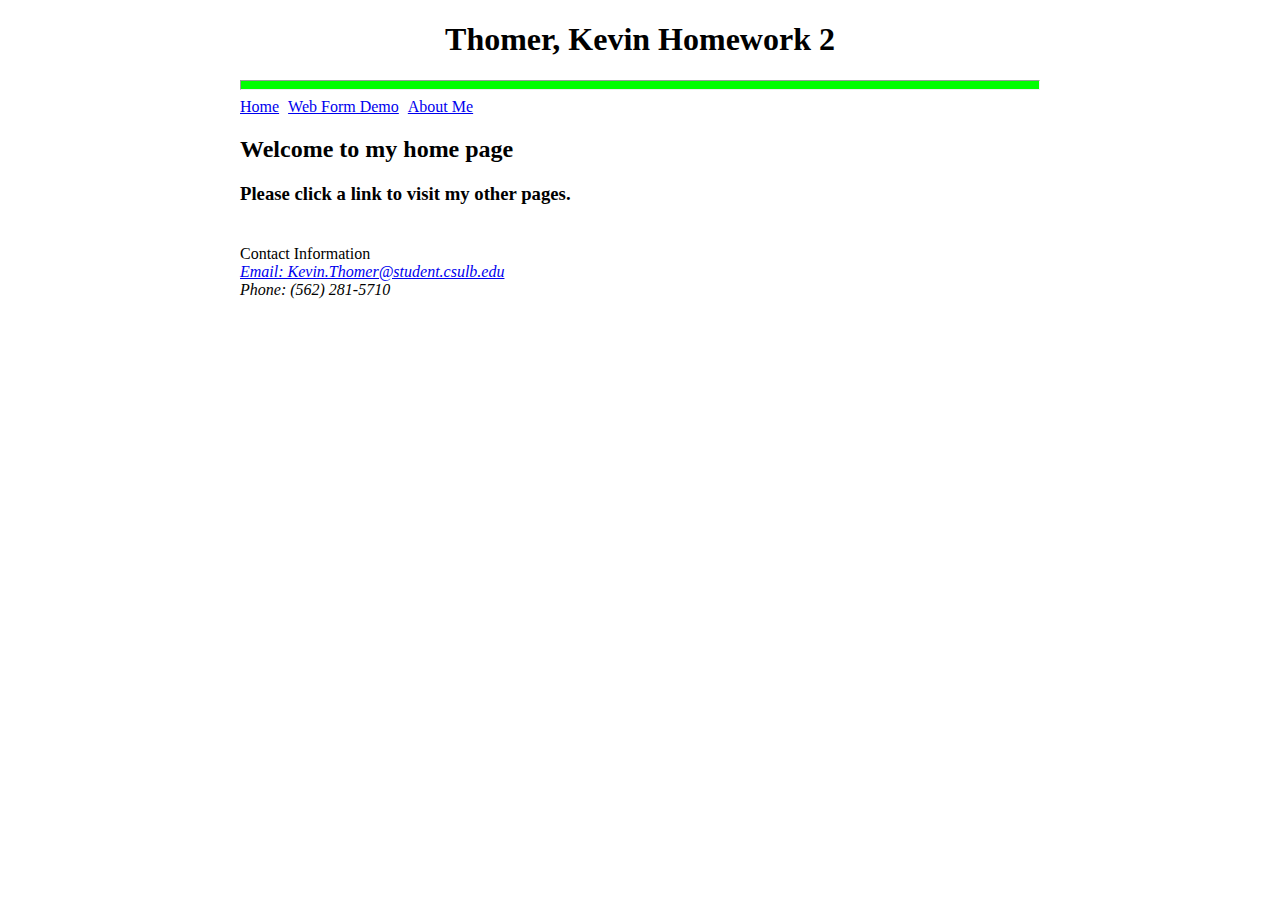
<file: index.html>
﻿<!DOCTYPE html>
<html lang="en-us" >
<head>
    <meta charset="utf-8" />
    <title>IS445 Homework 2</title>
    <link rel="stylesheet" href="css/default.css" />
</head>
<body>
    <div id="wrapper">
        <header>
            <h1 id="title">Thomer, Kevin Homework 2</h1>
            <hr />
            <nav>
                <ul>
                    <li><a href="index.html">Home</a></li>
                    <li><a href="formdemo.html">Web Form Demo</a></li>
                    <li><a href="about.html">About Me</a></li>
                </ul>
            </nav>
        </header>
        <h2>Welcome to my home page</h2>
        <h3>Please click a link to visit my other pages.</h3>
        <footer>
            Contact Information<br />
            <address>
                <a href="mailto:Kevin.Thomer@student.csulb.edu">Email: Kevin.Thomer@student.csulb.edu</a><br />
                Phone: (562) 281-5710
            </address>
        </footer>
    </div>
</body>
</html>
</file>
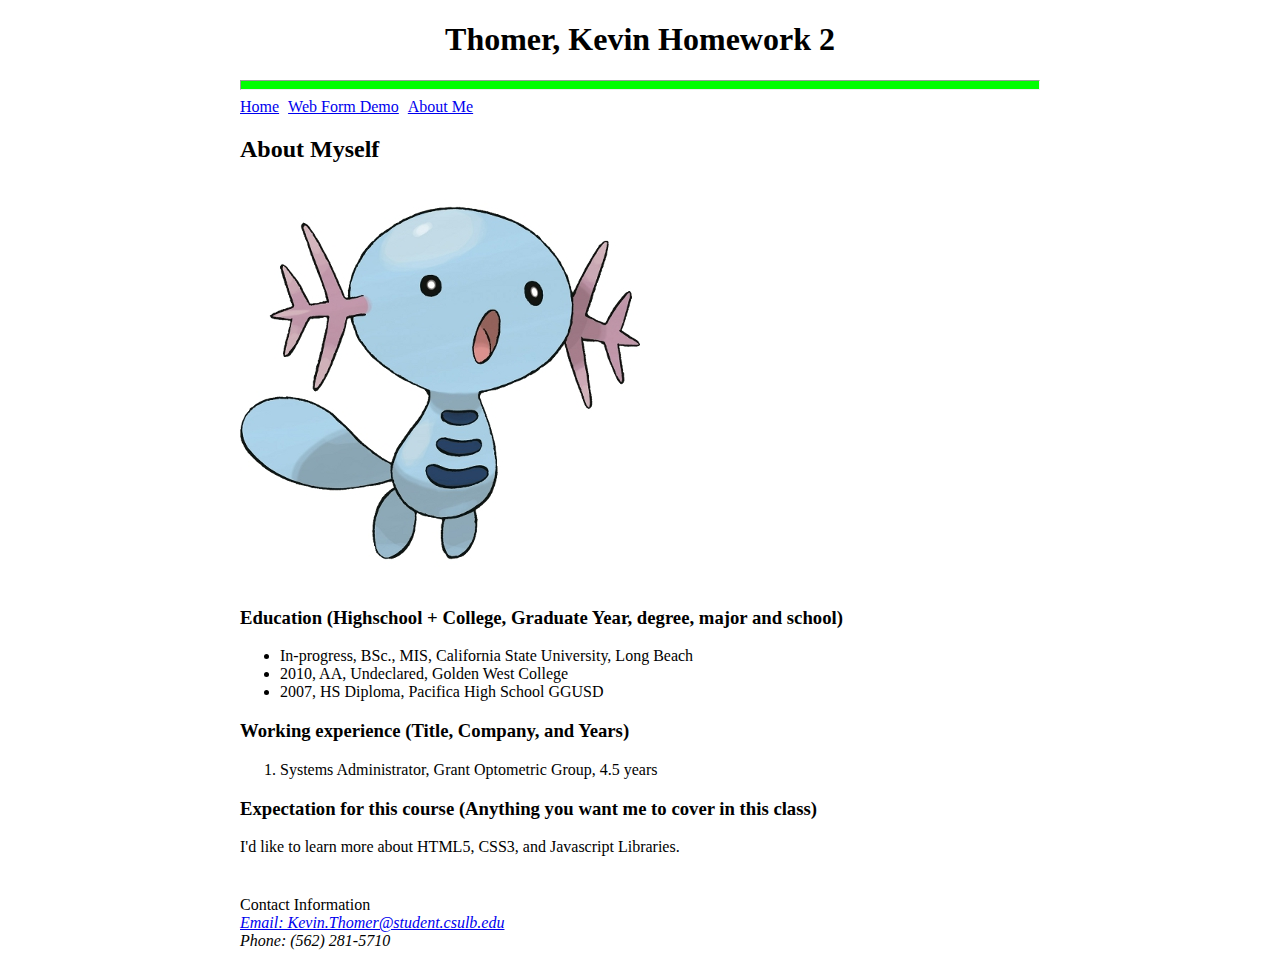
<file: about.html>
﻿<!DOCTYPE html>
<html lang="en-us" >
<head>
    <meta charset="utf-8" />
    <title>IS445 Homework 2</title>
    <link rel="stylesheet" href="css/default.css" />
</head>
<body>
    <div id="wrapper">
        <header>
            <h1 id="title">Thomer, Kevin Homework 2</h1>
            <hr />
            <nav>
                <ul>
                    <li><a href="index.html">Home</a></li>
                    <li><a href="formdemo.html">Web Form Demo</a></li>
                    <li><a href="about.html">About Me</a></li>
                </ul>
            </nav>
        </header>
        <h2>About Myself</h2>
        <img src="img/wooper.jpg" alt="Wooper!" />
        <div id="info">
            <h3>Education (Highschool + College, Graduate Year, degree, major and school)</h3>
            <ul>
                <li>In-progress, BSc., MIS, California State University, Long Beach</li>
                <li>2010, AA, Undeclared, Golden West College</li>
                <li>2007, HS Diploma, Pacifica High School GGUSD</li>
            </ul>
            <h3>Working experience (Title, Company, and Years)</h3>
            <ol>
                <li>Systems Administrator, Grant Optometric Group, 4.5 years</li>
            </ol>
            <h3>Expectation for this course (Anything you want me to cover in this class)</h3>
            <p>I'd like to learn more about HTML5, CSS3, and Javascript Libraries.</p>
        </div>
        <footer>
            Contact Information<br />
            <address>
                <a href="mailto:Kevin.Thomer@student.csulb.edu">Email: Kevin.Thomer@student.csulb.edu</a><br />
                Phone: (562) 281-5710
            </address>
        </footer>
    </div>
</body>
</html>
</file>
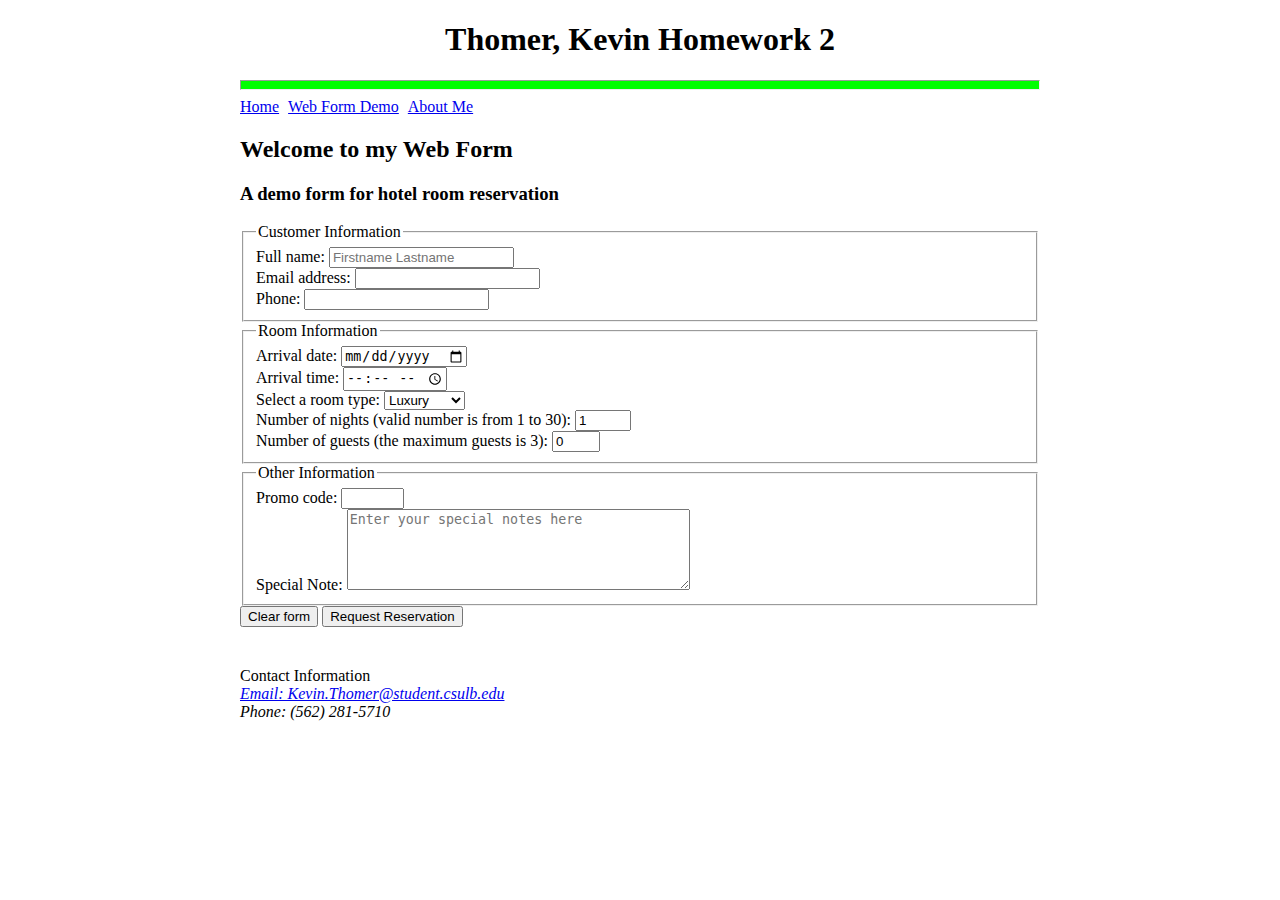
<file: formdemo.html>
﻿<!DOCTYPE html>
<html lang="en-us" >
<head>
    <meta charset="utf-8" />
    <title>IS445 Homework 2</title>
    <link rel="stylesheet" href="css/default.css" />
</head>
<body>
    <div id="wrapper">
        <header>
            <h1 id="title">Thomer, Kevin Homework 2</h1>
            <hr />
            <nav>
                <ul>
                    <li><a href="index.html">Home</a></li>
                    <li><a href="formdemo.html">Web Form Demo</a></li>
                    <li><a href="about.html">About Me</a></li>
                </ul>
            </nav>
        </header>
        <h2>Welcome to my Web Form</h2>
        <h3>A demo form for hotel room reservation</h3>
        <form name="reservation" method="post" id="reservation" action="#">
            <fieldset id="custinfo">
                <legend>Customer Information</legend>
                <label>Full name: <input type="text" name="name" id="name" placeholder="Firstname Lastname" required="required" /></label><br />
                <label>Email address: <input type="email" name="email" id="email" required="required" /></label><br />
                <label>Phone: <input type="tel" name="phone" id="phone" required="required" /></label><br />
            </fieldset>
            <fieldset id="room">
                <legend>Room Information</legend>
                <label>Arrival date: <input type="date" name="adate" id="adate" required="required" /></label><br />
                <label>Arrival time: <input type="time" name="atime" id="atime" required="required" /></label><br />
                <label>Select a room type: 
                    <select name="room" id="room">
                        <option value="luxury">Luxury</option>
                        <option value="std">Standard</option>
                        <option value="econ">Economic</option>
                    </select>
                </label><br />
                <label>Number of nights (valid number is from 1 to 30): <input type="number" min="1" max="30" step="1" name="numnights" id="numnights" value="1" required="required" /></label><br />
                <label>Number of guests (the maximum guests is 3): <input type="number" min="0" max="3" step="1" name="numguest" id="numguest" value="0" required="required" /></label><br />
            </fieldset>
            <fieldset id="other">
                <legend>Other Information</legend>
                <label>Promo code: <input type="text" name="promo" pattern="[a-zA-Z0-9]{4}" id="promo" maxlength="4" /></label><br />
                <label>Special Note: <textarea cols="40" rows="5" wrap="hard" name="notes" id="notes" placeholder="Enter your special notes here"></textarea></label><br />
            </fieldset>
            <input type="reset" id="reset" value="Clear form" /> <input type="submit" id="submit" value="Request Reservation" />
        </form>
        <footer>
            Contact Information<br />
            <address>
                <a href="mailto:Kevin.Thomer@student.csulb.edu">Email: Kevin.Thomer@student.csulb.edu</a><br />
                Phone: (562) 281-5710
            </address>
        </footer>
    </div>
</body>
</html>
</file>
<file: css/default.css>
﻿ul{
    padding-top: 0px;
    margin-top: 0px;
}
ol {
    padding-top: 0px;
    margin-top: 0px;
}
nav > ul {
    list-style-type: none;
    margin-left: 0px;
    padding-left: 0px;
}
nav > ul > li {
    display: inline-block;
    margin-right: 5px;
}
hr {
    height: 8px;
    background-color: #00ff00;
}
footer {
    margin-top: 40px;
}
#wrapper {
    width: 800px;
    margin-left: auto;
    margin-right: auto;
}
#title {
    width: 100%;
    text-align: center;
    margin-left: auto;
    margin-right: auto;
}
#info {
    margin-top: 20px;
}
#promo {
    width: 55px;
}
.italics {
    font-style: italic;
}
.centerer {
    text-align: center;
}
.centered {
    display: block;
    margin-left: auto;
    margin-right: auto;
}
.fancy {
    font-weight: bold;
    font-style: italic;
    text-decoration: underline;
}
</file>
